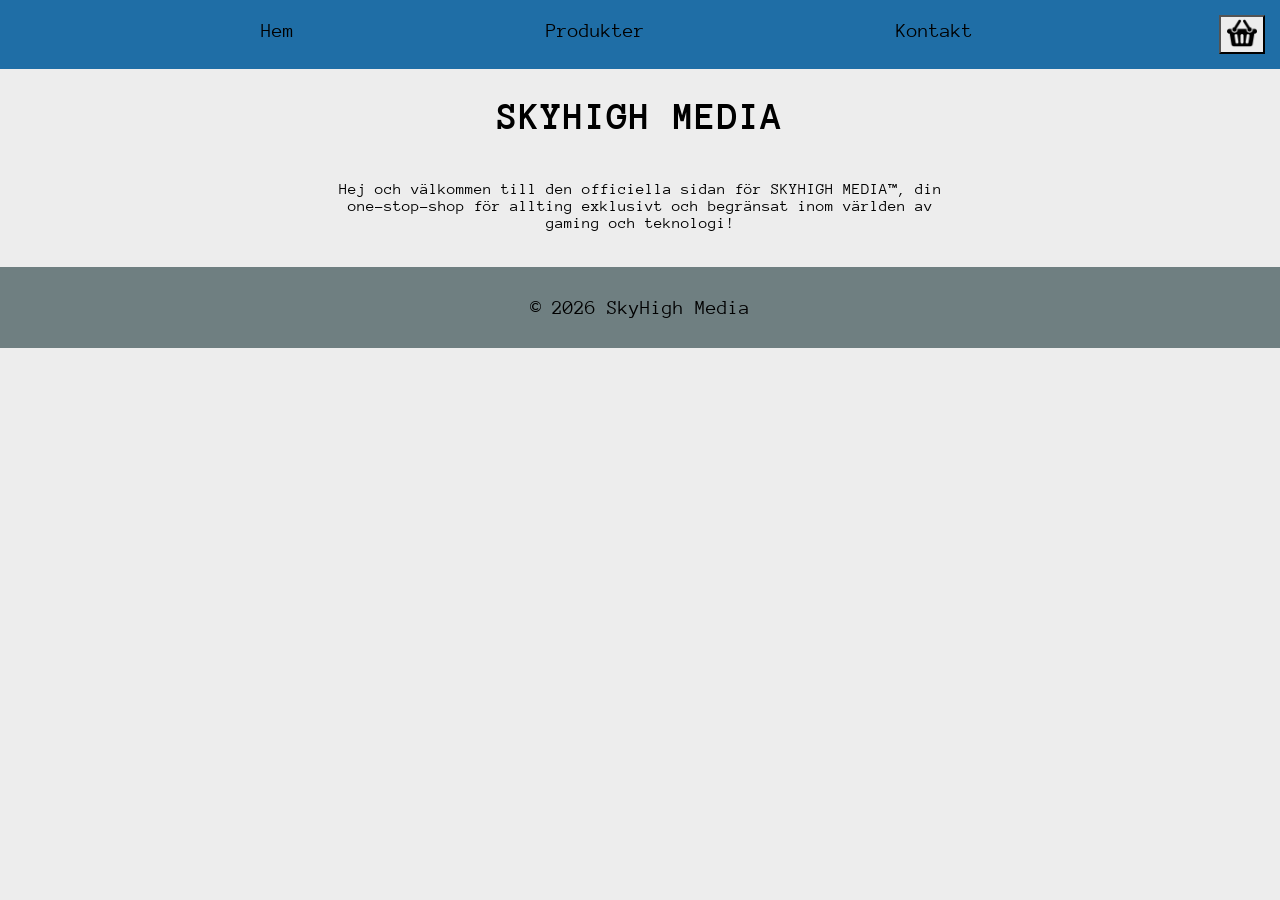
<file: index.html>
<!DOCTYPE html>
<html lang="sv">
<head>
    <meta charset="UTF-8">
    <meta name="viewport" content="width=device-width, initial-scale=1.0">
    <link rel="stylesheet" href="css/style.css">
    <script src="js/main.js" defer></script>
    <title>Hem - SkyHigh Media</title>
</head>
<body>

    <header>
        <button class = "menuBtn">☰</button>
        <nav class = "menu">
            <ul>
                <li><a href="index.html">Hem</a></li>
                <li><a href="produkter.html">Produkter</a></li>
                <li><a href="kontakt.html">Kontakt</a></li>
            </ul>
        </nav>
        <button class="basket"><img src="images/shopbasket.png" alt="Korg"></button>
    </header>

    <main class = "indexmain">

        <h1>SKYHIGH MEDIA</h1>

        <p class = "description">Hej och välkommen till den officiella sidan för SKYHIGH MEDIA™, din one-stop-shop för allting exklusivt och begränsat inom världen av gaming och teknologi!</p>
        
    </main>

    <footer>
        <p>© 2026 SkyHigh Media</p>
    </footer>
    
</body>
</html>
</file>
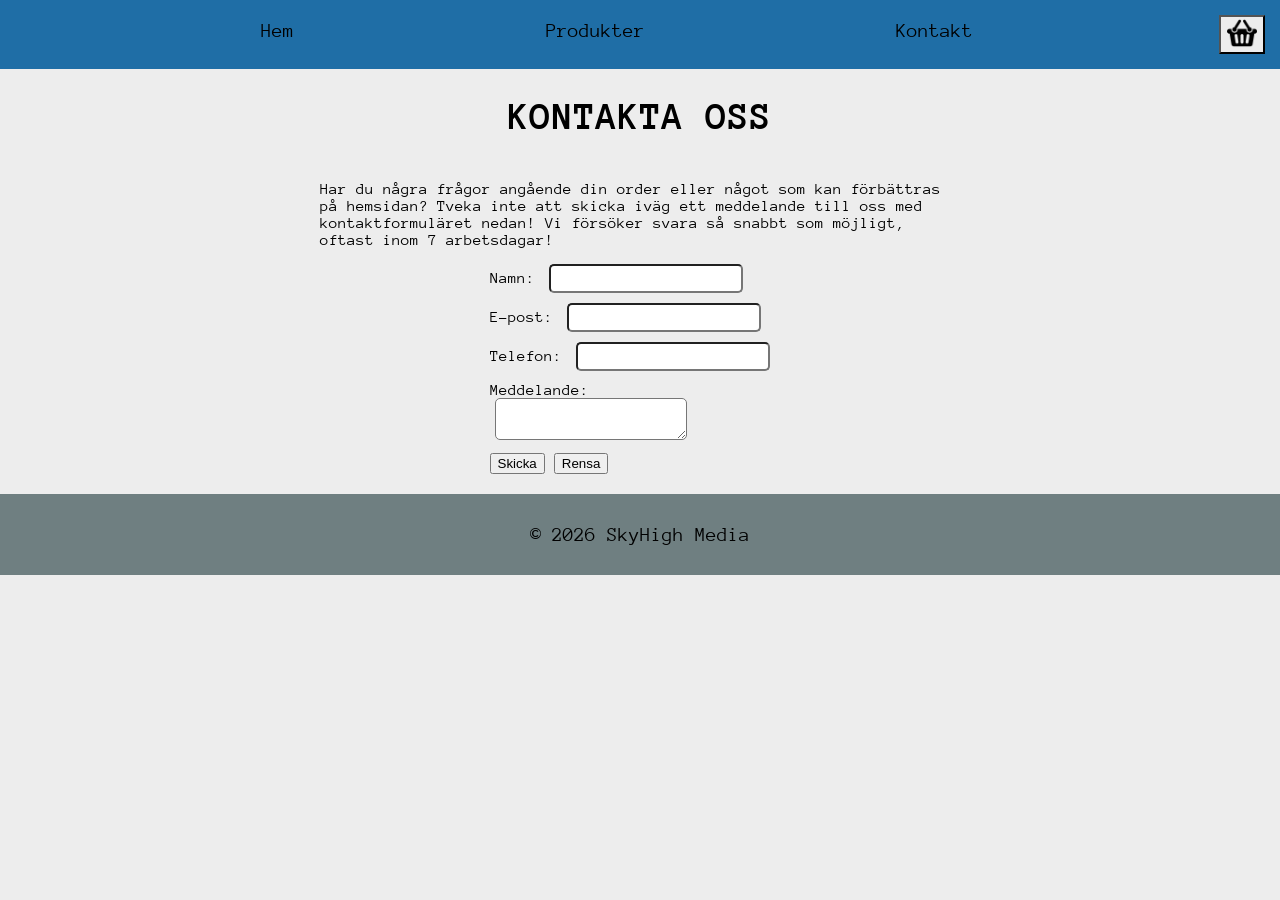
<file: kontakt.html>
<!DOCTYPE html>
<html lang="sv">
<head>
    <meta charset="UTF-8">
    <meta name="viewport" content="width=device-width, initial-scale=1.0">
    <link rel="stylesheet" href="css/style.css">
    <script src="js/main.js" defer></script>
    <title>Kontakt - SkyHigh Media</title>
</head>
<body>

    <header>
        <button class = "menuBtn">☰</button>
        <nav class = "menu">
            <ul>
                <li><a href="index.html">Hem</a></li>
                <li><a href="produkter.html">Produkter</a></li>
                <li><a href="kontakt.html">Kontakt</a></li>
            </ul>
        </nav>
        <button class="basket"><img src="images/shopbasket.png" alt="Korg"></button>
    </header>

    <main class="contactmain">
        
        <h1>KONTAKTA OSS</h1>
        <p>Har du några frågor angående din order eller något som kan förbättras på hemsidan? Tveka inte att skicka iväg ett meddelande till oss med kontaktformuläret nedan! Vi försöker svara så snabbt som möjligt, oftast inom 7 arbetsdagar!</p>
        

        <section>
            <ul class="errorlist"></ul>
            <form class="contactform">
                <label for="fullname">Namn:</label>
                <input type="text" id="fullname">
                <br>
                <label for="email">E-post:</label>
                <input type = "email" id="email">
                <br>
                <label for="phone">Telefon:</label>
                <input type="tel" id="phone">
                <br>
                <label for="message">Meddelande:</label>
                <textarea name="message" id="message"></textarea>
                <br>
                <button type="submit">Skicka</button>
                <button type="button" class="clear">Rensa</button>
            </form>
        </section>
    </main>

    <footer>
         <p>© 2026 SkyHigh Media</p>
    </footer>
    
</body>
</html>
</file>
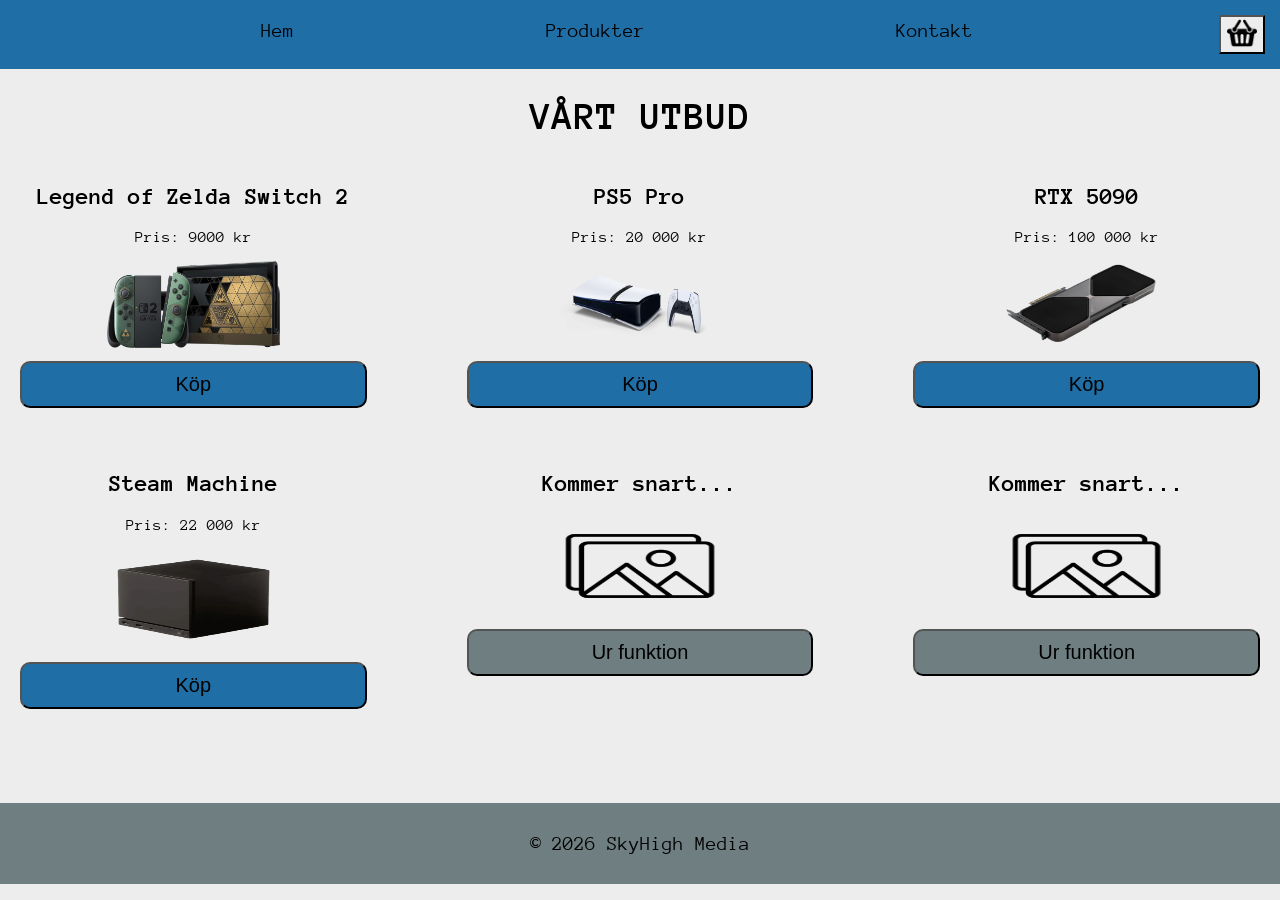
<file: produkter.html>
<!DOCTYPE html>
<html lang="sv">
<head>
    <meta charset="UTF-8">
    <meta name="viewport" content="width=device-width, initial-scale=1.0">
    <link rel="stylesheet" href="css/style.css">
    <script src="js/main.js" defer></script>
    <title>Produkter - SkyHigh Media</title>
</head>
<body>

    <header>
        <button class = "menuBtn">☰</button>
        <nav class = "menu">
            <ul>
                <li><a href="index.html">Hem</a></li>
                <li><a href="produkter.html">Produkter</a></li>
                <li><a href="kontakt.html">Kontakt</a></li>
            </ul>
        </nav>
        <button class="basket"><img src="images/shopbasket.png" alt="Korg"></button>
    </header>

    <main>
        <h1>VÅRT UTBUD</h1>

        <section class = "products">
            <article class = "productcard" id="switch2">
                <h2>Legend of Zelda Switch 2</h2>
                <p>Pris: 9000 kr</p>
                <img src="images/lozswitch2.webp" alt="Switch 2">
                <button class="buySwitch">Köp</button>
            </article>
            <article class="productcard" id="ps5pro">
                <h2>PS5 Pro</h2>
                <p>Pris: 20 000 kr</p>
                <img src="images/ps5pro.webp" alt="PS5 Pro">
                <button class="buyPS5">Köp</button>
            </article>
            <article class="productcard" id="rtx5090">
                <h2>RTX 5090</h2>
                <p>Pris: 100 000 kr</p>
                <img src="images/rtx5090.png" alt="RTX 5090 GPU">
                <button class="buyRTX">Köp</button>
            </article>
            <article class="productcard">
                <h2>Steam Machine</h2>
                <p>Pris: 22 000 kr</p>
                <img src="images/steamcube.webp" alt="Steam Machine">
                <button class="buyCube">Köp</button>
            </article>
            <article class="productcard" id="placeholder">
                <h2>Kommer snart...</h2>
                <img src="images/placeholder.png" alt="placeholder">
                <button>Ur funktion</button>
            </article>
            <article class="productcard" id="placeholder">
                <h2>Kommer snart...</h2>
                <img src="images/placeholder.png" alt="placeholder">
                <button>Ur funktion</button>
            </article>

        </section>

    </main>

    <footer>
         <p>© 2026 SkyHigh Media</p>
    </footer>
    
</body>
</html>
</file>
<file: css/style.css>
@import url('https://fonts.googleapis.com/css2?family=Anonymous+Pro:ital,wght@0,400;0,700;1,400;1,700&display=swap');

body{
    background-color: #EDEDED;
    margin: 0;
    font-family: Anonymous Pro, sans-serif;
}

header{
    background-color: #1F6EA6;
    display: flex;
    justify-content: space-between;
}

.basket{
    background-color:#EDEDED;
}
.basket img{
    width: 30px;
    height: 30px;
}

footer{
    background-color: #6F7F81;
    text-align: center;
    padding: 5px;
    margin-top: 10px;
}

ul{
    list-style-type: none;
    padding: 0;
    margin: 0;
}

a{
    color: black;
    text-decoration: none;
}

h1{
    text-align: center;
}

.menu{
    display: none;
    width: 100%;
    font-size: 20px;
}

.menu ul li{
    padding: 5px;
    border-top: 2px solid black;
    background-color: #6F7F81;
}

.menu ul li:hover{
    background-color: #EDEDED;
}

.menu.open{
    display: block;
}

.menuBtn{
    font-size: 30px;
    background-color:#EDEDED;

}

.indexmain{
    display: flex;
    flex-direction: column;
    align-items: center;
}

.description{
    width: 80%;
    text-align: center;
}

.offer{
    border: 1px solid black;
    border-radius: 5px;
    text-align: center;
    width: 80%;
    padding-bottom: 20px;
}

.products{
    display: flex;
    flex-direction: column;
    margin-left: 20px;
    margin-right: 20px;
}

.productcard{
    text-align: center;
}

.productcard img{
    width: 100%;
}

.productcard button{
    background-color:#1F6EA6;
    width: 100%;
    padding: 10px;
    margin-top: 10px;
    font-size: 20px;
    border-radius: 10px;
}

#placeholder button{
    background-color: #6F7F81;
}

.productcard button:hover{
    background-color: #EDEDED;
}

#lightbox{
    position: fixed;
    z-index: 1000;
    top: 0;
    width: 100%;
    height: 100%;
    background-color: rgba(0, 0, 0, .8);
    display: none;
}

#lightbox.active{
    display: flex;
    justify-content: center;
    align-items: center;
}

.basketPage{
    background-color: #EDEDED;
    padding: 20px;
    text-align: center;
    border-radius: 10px;
    width:80%;
    overflow:scroll;
}

.errorlist{
    color: red;
}

.contactmain{
    display: flex;
    flex-direction: column;
    align-items: center;
    justify-content: center;
}

.contactmain p{
    width: 80%;
}

input[type="text"],
input[type="email"],
input[type="tel"],
textarea{
    padding: 5px;
    border-radius: 5px;
    margin-left: 5px;
    width: 60%;
    margin-bottom: 10px;
}

.removeBtn{
    margin-left: 10px;
}



@media (min-width: 768px){

    .menuBtn{
        display: none;
    }

    .menu{
        display: block;
    }

    .menu ul{
        display: flex;
        justify-content: space-evenly;
    }

    .menu ul li{
        font-size: 20px;
        border-top:none;
        background-color:#1F6EA6;
    }

    .menu ul li:hover{
        background-color: #1F6EA6;
    }

    .menu ul li a:hover{
        color:#EDEDED;
    }

    header{
        padding: 15px;
    }

    h1{
        font-size: 40px;
    }

    footer{
        margin-top: 20px;
        padding: 10px;
        font-size: 20px;
    }

    .description{
        width: 50%;
    }

    .offer{
        width: 50%;
    }

    .products{
    display: grid;
    grid-template-columns: 1fr 1fr 1fr;
    column-gap: 100px;
    margin-left: 20px;
    margin-right: 20px;
    text-align: center;
    }

    .productcard img{
        height: 30%;
        width: 50%;
        object-fit: fill;
    }

    .productcard{
    will-change: filter;
    transition: filter .2s ease-out;
    }

    .productcard:hover{
    cursor:pointer;
    filter: drop-shadow(5px 5px 20px black);
    }   

    .basketPage{
        width: 50%;
    }

    .basketpage h3{
        font-size: 50px;
    }

    .contactmain p{
        width: 50%;
    }

    
}
</file>
